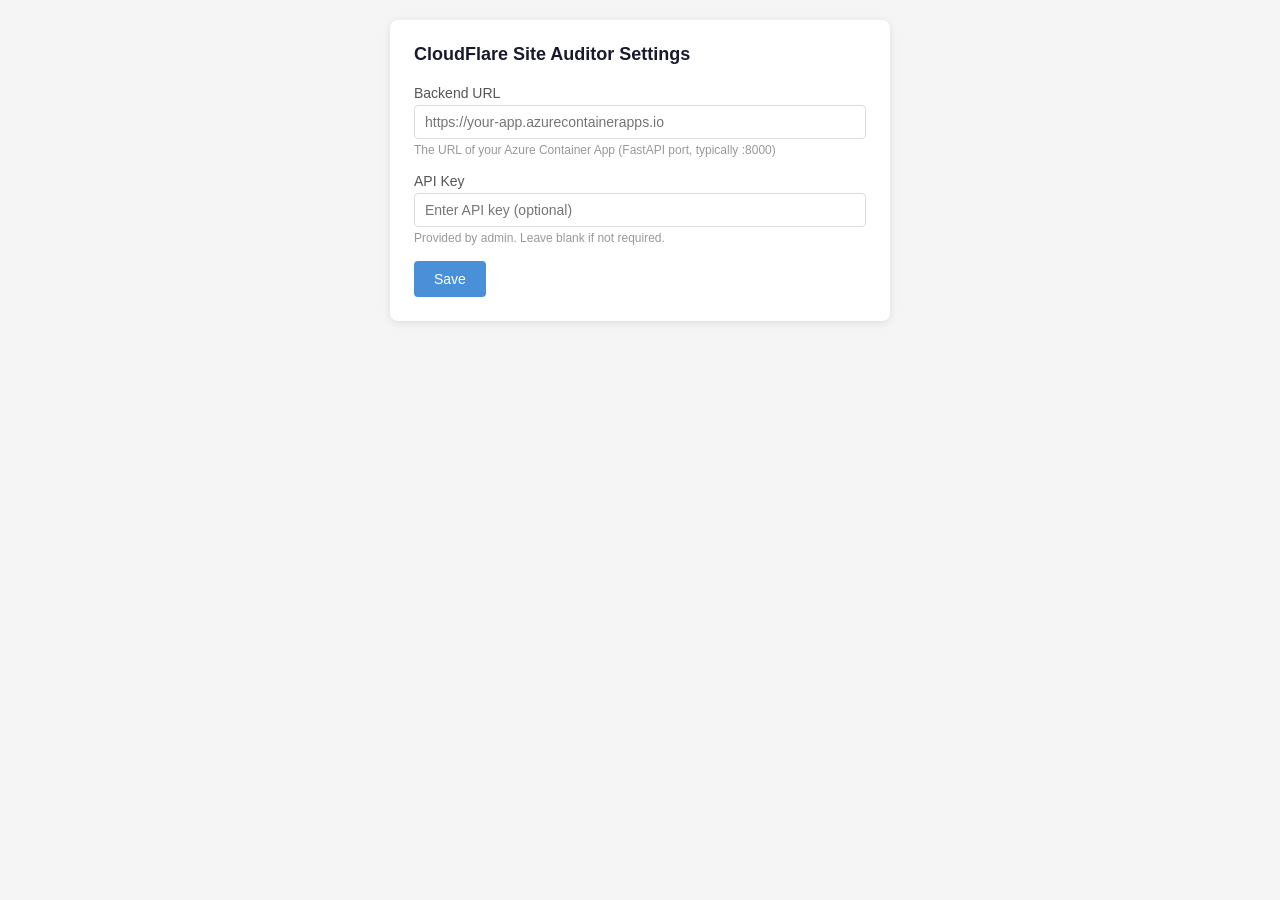
<file: extension/options/options.html>
<!DOCTYPE html>
<html lang="en">
<head>
  <meta charset="UTF-8">
  <meta name="viewport" content="width=device-width, initial-scale=1.0">
  <title>CloudFlare Site Auditor - Settings</title>
  <style>
    * { margin: 0; padding: 0; box-sizing: border-box; }
    body {
      font-family: -apple-system, BlinkMacSystemFont, 'Segoe UI', Roboto, sans-serif;
      font-size: 14px;
      color: #333;
      background: #f5f5f5;
      padding: 20px;
    }
    .container {
      max-width: 500px;
      margin: 0 auto;
      background: white;
      border-radius: 8px;
      padding: 24px;
      box-shadow: 0 2px 8px rgba(0,0,0,0.1);
    }
    h1 {
      font-size: 18px;
      margin-bottom: 20px;
      color: #1a1a2e;
    }
    .field {
      margin-bottom: 16px;
    }
    .field label {
      display: block;
      font-weight: 500;
      margin-bottom: 4px;
      color: #555;
    }
    .field input {
      width: 100%;
      padding: 8px 10px;
      border: 1px solid #ddd;
      border-radius: 4px;
      font-size: 14px;
    }
    .field input:focus {
      outline: none;
      border-color: #4a90d9;
    }
    .field .hint {
      font-size: 12px;
      color: #999;
      margin-top: 4px;
    }
    .btn {
      padding: 10px 20px;
      border: none;
      border-radius: 4px;
      font-size: 14px;
      font-weight: 500;
      cursor: pointer;
    }
    .btn-primary {
      background: #4a90d9;
      color: white;
    }
    .btn-primary:hover {
      background: #357abd;
    }
    #save-status {
      margin-left: 12px;
      font-size: 13px;
      color: #28a745;
    }
    .actions {
      display: flex;
      align-items: center;
    }
  </style>
</head>
<body>
  <div class="container">
    <h1>CloudFlare Site Auditor Settings</h1>

    <div class="field">
      <label for="backend-url">Backend URL</label>
      <input type="url" id="backend-url" placeholder="https://your-app.azurecontainerapps.io" />
      <div class="hint">The URL of your Azure Container App (FastAPI port, typically :8000)</div>
    </div>

    <div class="field">
      <label for="api-key">API Key</label>
      <input type="password" id="api-key" placeholder="Enter API key (optional)" />
      <div class="hint">Provided by admin. Leave blank if not required.</div>
    </div>

    <div class="actions">
      <button id="save-btn" class="btn btn-primary">Save</button>
      <span id="save-status"></span>
    </div>
  </div>

  <script src="options.js"></script>
</body>
</html>
</file>
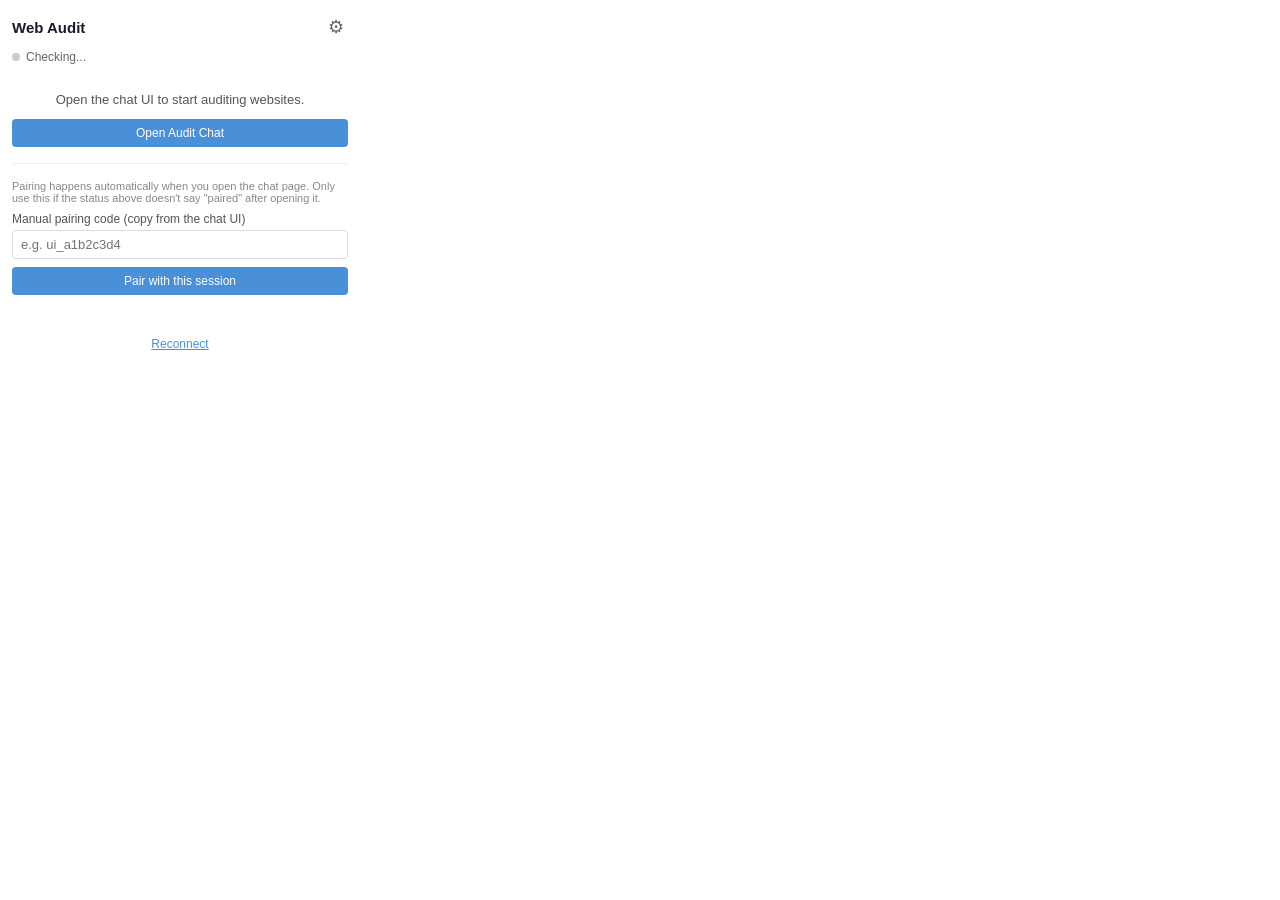
<file: extension/popup/popup.html>
<!DOCTYPE html>
<html lang="en">
<head>
  <meta charset="UTF-8">
  <meta name="viewport" content="width=device-width, initial-scale=1.0">
  <title>Web Audit</title>
  <link rel="stylesheet" href="popup.css">
</head>
<body>
  <div class="popup-container">
    <div class="header">
      <h1>Web Audit</h1>
      <button id="settings-btn" class="icon-btn" title="Settings">&#9881;</button>
    </div>

    <div class="status-bar">
      <span class="status-dot" id="status-dot"></span>
      <span id="status-text">Checking...</span>
      <span id="ws-status" style="margin-left: auto; font-size: 11px; color: #888;"></span>
    </div>

    <div style="text-align:center; padding: 16px 0;">
      <p style="color:#555; margin-bottom:12px;">
        Open the chat UI to start auditing websites.
      </p>
      <button id="open-chat-btn" class="btn btn-primary" style="width:100%;">
        Open Audit Chat
      </button>
    </div>

    <div style="padding: 0 0 16px 0; border-top: 1px solid #eee; padding-top: 16px;">
      <p style="font-size:11px; color:#888; margin-bottom:8px;">
        Pairing happens automatically when you open the chat page. Only use this
        if the status above doesn't say "paired" after opening it.
      </p>
      <label for="pair-code" style="display:block; font-size:12px; color:#555; margin-bottom:4px;">
        Manual pairing code (copy from the chat UI)
      </label>
      <input type="text" id="pair-code" placeholder="e.g. ui_a1b2c3d4"
             style="width:100%; padding:6px 8px; border:1px solid #ddd; border-radius:4px; font-size:13px; margin-bottom:8px;" />
      <button id="pair-btn" class="btn btn-primary" style="width:100%;">Pair with this session</button>
      <div id="pair-status" style="font-size:12px; margin-top:6px; min-height:16px;"></div>
    </div>

    <div class="footer">
      <button id="reconnect-btn" class="btn btn-link">Reconnect</button>
    </div>
  </div>

  <script src="popup.js"></script>
</body>
</html>
</file>
<file: extension/popup/popup.css>
* {
  margin: 0;
  padding: 0;
  box-sizing: border-box;
}

body {
  font-family: -apple-system, BlinkMacSystemFont, 'Segoe UI', Roboto, sans-serif;
  font-size: 13px;
  color: #333;
  width: 360px;
  min-height: 200px;
}

.popup-container {
  padding: 12px;
}

/* Header */
.header {
  display: flex;
  justify-content: space-between;
  align-items: center;
  margin-bottom: 8px;
}

.header h1 {
  font-size: 15px;
  font-weight: 600;
  color: #1a1a2e;
}

.icon-btn {
  background: none;
  border: none;
  font-size: 18px;
  cursor: pointer;
  color: #666;
  padding: 4px;
}

.icon-btn:hover {
  color: #333;
}

/* Status bar */
.status-bar {
  display: flex;
  align-items: center;
  gap: 6px;
  margin-bottom: 12px;
  font-size: 12px;
  color: #666;
}

.status-dot {
  width: 8px;
  height: 8px;
  border-radius: 50%;
  background: #ccc;
}

.status-dot.connected {
  background: #28a745;
}

.status-dot.disconnected {
  background: #dc3545;
}

.status-dot.checking {
  background: #ffc107;
}

/* Input */
.input-section {
  margin-bottom: 10px;
}

.input-section input {
  width: 100%;
  padding: 8px 10px;
  border: 1px solid #ddd;
  border-radius: 4px;
  font-size: 13px;
}

.input-section input:focus {
  outline: none;
  border-color: #4a90d9;
}

/* Buttons */
.button-group {
  display: flex;
  gap: 6px;
  margin-bottom: 10px;
}

.btn {
  padding: 7px 12px;
  border: none;
  border-radius: 4px;
  font-size: 12px;
  font-weight: 500;
  cursor: pointer;
  flex: 1;
}

.btn:disabled {
  opacity: 0.6;
  cursor: not-allowed;
}

.btn-primary {
  background: #4a90d9;
  color: white;
}

.btn-primary:hover:not(:disabled) {
  background: #357abd;
}

.btn-secondary {
  background: #e9ecef;
  color: #495057;
}

.btn-secondary:hover:not(:disabled) {
  background: #dee2e6;
}

.btn-link {
  background: none;
  color: #4a90d9;
  text-decoration: underline;
  padding: 4px;
}

.btn-link:hover {
  color: #357abd;
}

/* Options panels */
.options-panel {
  margin-bottom: 10px;
  padding: 8px;
  background: #f8f9fa;
  border-radius: 4px;
}

.options-panel label {
  font-size: 12px;
  color: #555;
}

.options-panel input[type="number"] {
  width: 50px;
  padding: 3px 6px;
  border: 1px solid #ddd;
  border-radius: 3px;
  margin-left: 4px;
}

.options-panel textarea {
  width: 100%;
  padding: 6px;
  border: 1px solid #ddd;
  border-radius: 3px;
  font-size: 12px;
  resize: vertical;
}

/* Progress */
#progress-section {
  margin-bottom: 10px;
  display: flex;
  align-items: center;
  gap: 8px;
}

.progress-bar {
  flex: 1;
  height: 6px;
  background: #e9ecef;
  border-radius: 3px;
  overflow: hidden;
}

.progress-fill {
  height: 100%;
  background: #4a90d9;
  border-radius: 3px;
  width: 0%;
  transition: width 0.3s ease;
}

#progress-text {
  font-size: 12px;
  color: #666;
  min-width: 30px;
}

/* Results */
#results-section {
  margin-bottom: 10px;
}

.result-item {
  padding: 8px;
  background: #f8f9fa;
  border-radius: 4px;
  font-size: 12px;
}

.result-item .result-url {
  font-weight: 500;
  margin-bottom: 4px;
}

.result-item .result-status {
  display: flex;
  gap: 8px;
  flex-wrap: wrap;
}

.result-item .badge {
  padding: 2px 6px;
  border-radius: 3px;
  font-size: 11px;
}

.badge.success {
  background: #d4edda;
  color: #155724;
}

.badge.fail {
  background: #f8d7da;
  color: #721c24;
}

.badge.info {
  background: #cce5ff;
  color: #004085;
}

/* Footer */
.footer {
  text-align: center;
}

/* Utilities */
.hidden {
  display: none !important;
}
</file>
